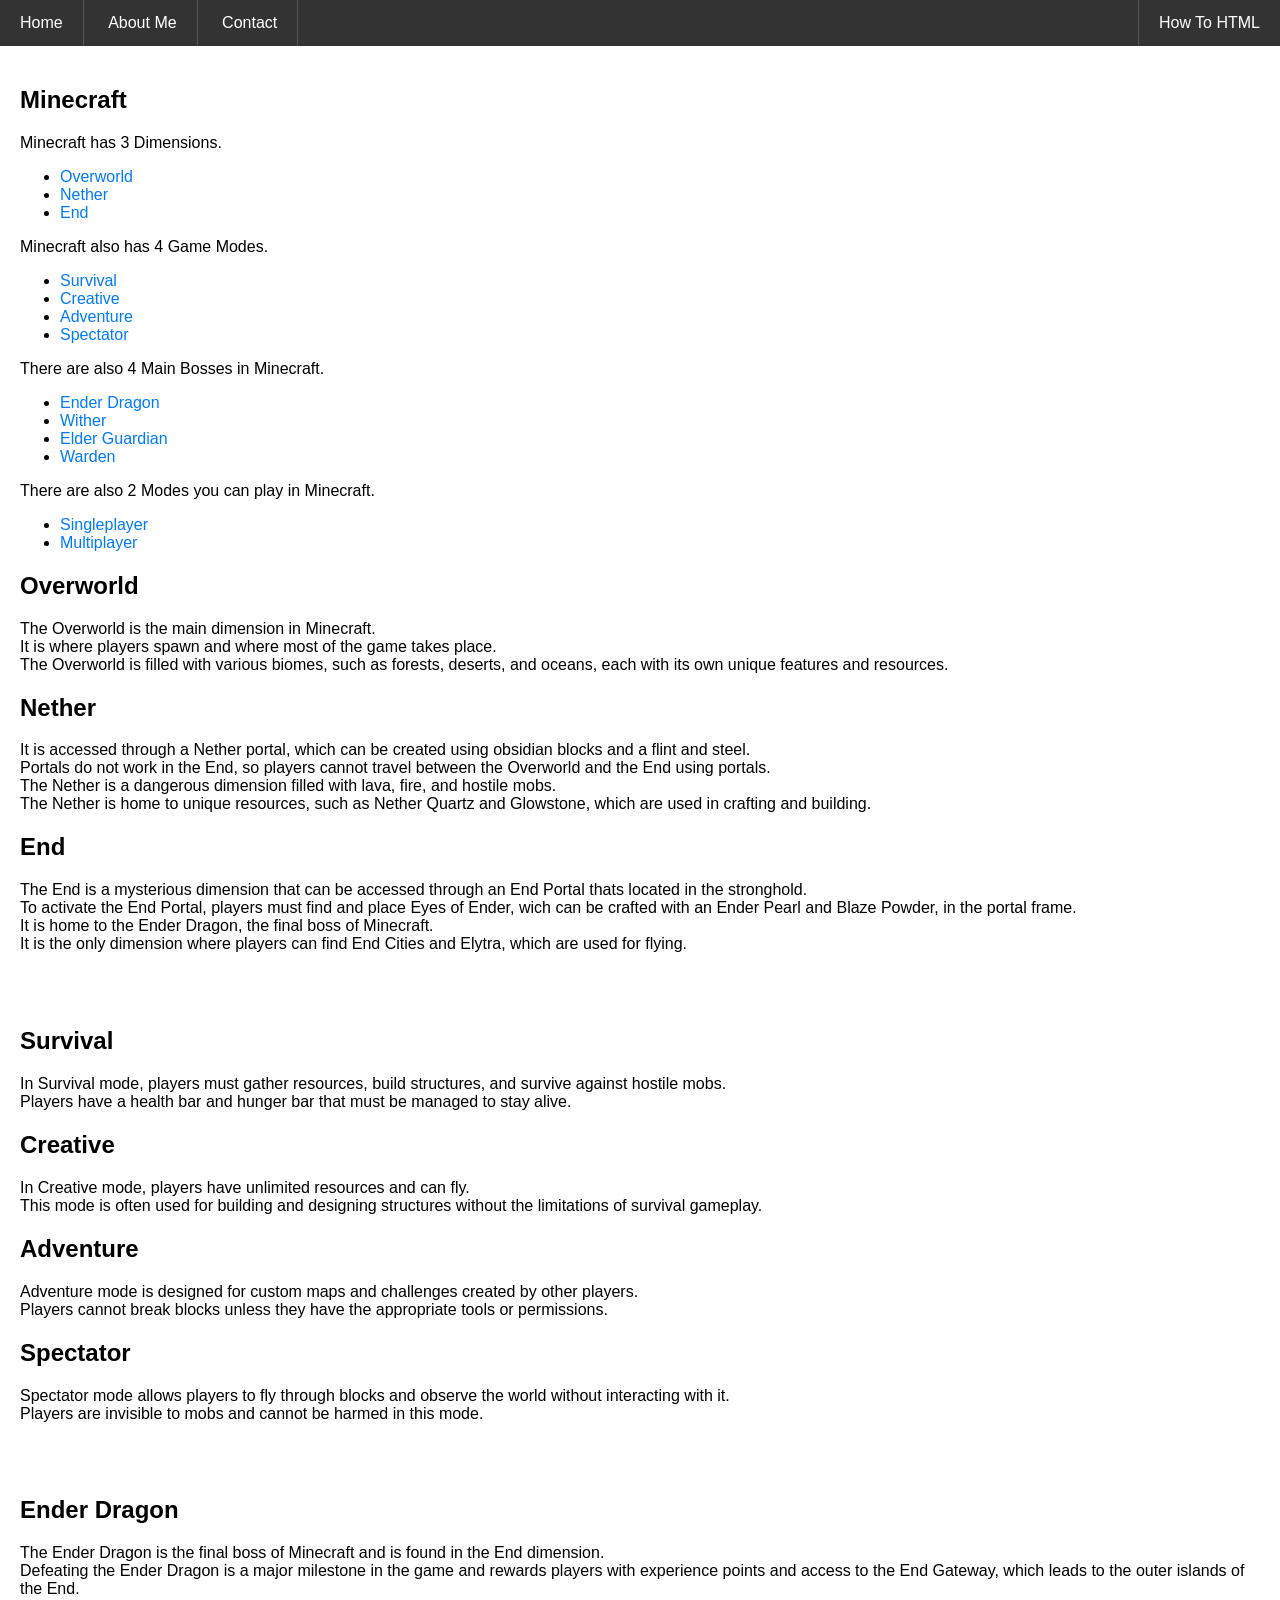
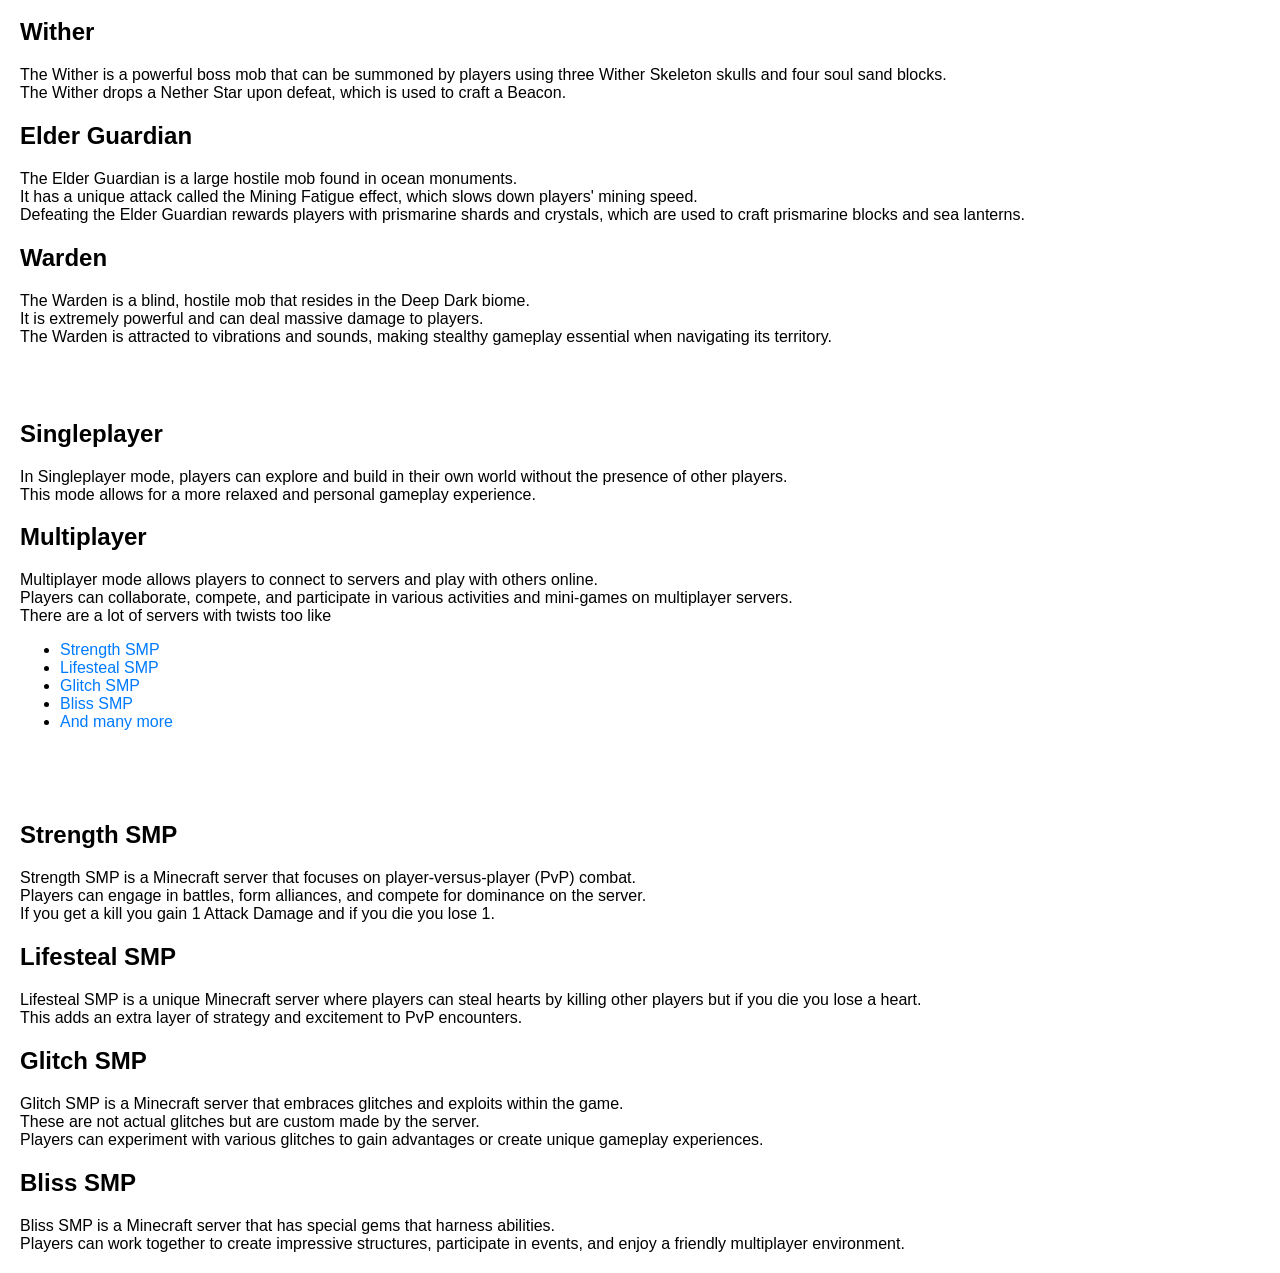
<file: index.html>
<!DOCTYPE html>
<html lang="en">
  <head>
    <meta charset="UTF-8" />
    <meta name="viewport" content="width=device-width, initial-scale=1.0" />
    <title>Home</title>
    <link rel="stylesheet" href="stylesheet.css" />
  </head>
  <body>
    <nav>
      <section class="nav-left">
        <a href="index.html">Home</a>
        <a href="about.html">About Me</a>
        <a href="contact.html">Contact</a>
      </section>
      <section class="nav-right">  
        <a href="htmltut.html">How To HTML</a>
      </section>
    </nav>
    <main>

      <section>
        <p><h1>Minecraft</h1></p>
        Minecraft has 3 Dimensions.
        <ul>
          <li><a href="#Overworld">Overworld</a></li>
          <li><a href="#Nether">Nether</a></li>
          <li><a href="#End">End</a></li>
        </ul>

        Minecraft also has 4 Game Modes.
        <ul>
          <li><a href="#Survival">Survival</a></li>
          <li><a href="#Creative">Creative</a></li>
          <li><a href="#Adventure">Adventure</a></li>
          <li><a href="#Spectator">Spectator</a></li>
        </ul>  

        There are also 4 Main Bosses in Minecraft.
        <ul>
          <li><a href="#EnderDragon">Ender Dragon</a></li>
          <li><a href="#Wither">Wither</a></li>
          <li><a href="#ElderGuardian">Elder Guardian</a></li>
          <li><a href="#Warden">Warden</a></li>
        </ul>

        There are also 2 Modes you can play in Minecraft. <br>
        <ul>
          <li><a href="#Singleplayer">Singleplayer</a></li>
          <li><a href="#Multiplayer">Multiplayer</a></li>
        </ul>
      </section>

      <section>
        <p><h2 id="Overworld">Overworld</h2></p>
        The Overworld is the main dimension in Minecraft. <br>
        It is where players spawn and where most of the game takes place. <br>
        The Overworld is filled with various biomes, such as forests, deserts, and oceans, each with its own unique features and resources. <br>
        <p><h2 id="Nether">Nether</h2></p>
        It is accessed through a Nether portal, which can be created using obsidian blocks and a flint and steel. <br>
        Portals do not work in the End, so players cannot travel between the Overworld and the End using portals. <br>
        The Nether is a dangerous dimension filled with lava, fire, and hostile mobs. <br>
        The Nether is home to unique resources, such as Nether Quartz and Glowstone, which are used in crafting and building. <br>
        <p><h2 id="End">End</h2></p>
        The End is a mysterious dimension that can be accessed through an End Portal thats located in the stronghold. <br>
        To activate the End Portal, players must find and place Eyes of Ender, wich can be crafted with an Ender Pearl and Blaze Powder, in the portal frame. <br>
        It is home to the Ender Dragon, the final boss of Minecraft. <br> 
        It is the only dimension where players can find End Cities and Elytra, which are used for flying. <br>
      </section>

      <br><br><br>

      <section>
        <p><h2 id="Survival">Survival</h2></p>
        In Survival mode, players must gather resources, build structures, and survive against hostile mobs. <br>
        Players have a health bar and hunger bar that must be managed to stay alive. <br>
        <p><h2 id="Creative">Creative</h2></p>
        In Creative mode, players have unlimited resources and can fly. <br>
        This mode is often used for building and designing structures without the limitations of survival gameplay. <br>
        <p><h2 id="Adventure">Adventure</h2></p>
        Adventure mode is designed for custom maps and challenges created by other players. <br>
        Players cannot break blocks unless they have the appropriate tools or permissions. <br>
        <p><h2 id="Spectator">Spectator</h2></p>
        Spectator mode allows players to fly through blocks and observe the world without interacting with it. <br>
        Players are invisible to mobs and cannot be harmed in this mode. <br>
      </section>

      <br><br><br>
      
      <section> 
        <p><h2 id="EnderDragon">Ender Dragon</h2></p>
        The Ender Dragon is the final boss of Minecraft and is found in the End dimension. <br>
        Defeating the Ender Dragon is a major milestone in the game and rewards players with experience points and access to the End Gateway, which leads to the outer islands of the End. <br>
        <p><h2 id="Wither">Wither</h2></p>
        The Wither is a powerful boss mob that can be summoned by players using three Wither Skeleton skulls and four soul sand blocks. <br>
        The Wither drops a Nether Star upon defeat, which is used to craft a Beacon. <br>
        <p><h2 id="ElderGuardian">Elder Guardian</h2></p>
        The Elder Guardian is a large hostile mob found in ocean monuments. <br>
        It has a unique attack called the Mining Fatigue effect, which slows down players' mining speed. <br>
        Defeating the Elder Guardian rewards players with prismarine shards and crystals, which are used to craft prismarine blocks and sea lanterns. <br>
        <p><h2 id="Warden">Warden</h2></p>
        The Warden is a blind, hostile mob that resides in the Deep Dark biome. <br>
        It is extremely powerful and can deal massive damage to players. <br>
        The Warden is attracted to vibrations and sounds, making stealthy gameplay essential when navigating its territory. <br>
      </section>

      <br><br><br>

      <section>
        <p><h2 id="Singleplayer">Singleplayer</h2></p>
        In Singleplayer mode, players can explore and build in their own world without the presence of other players. <br>
        This mode allows for a more relaxed and personal gameplay experience. <br>
        <p><h2 id="Multiplayer">Multiplayer</h2></p>
        Multiplayer mode allows players to connect to servers and play with others online. <br>
        Players can collaborate, compete, and participate in various activities and mini-games on multiplayer servers. <br>
        There are a lot of servers with twists too like
        <ul>
          <li><a href="#StrengthSMP">Strength SMP</a></li>
          <li><a href="#LifestealSMP">Lifesteal SMP</a></li>
          <li><a href="#GlitchSMP">Glitch SMP</a></li>
          <li><a href="#BlissSMP">Bliss SMP</a></li>
          <li><a href="#Multiplayer">And many more</a></li>
        </ul>
      </section>

      <br><br><br>

      <section>
        <p><h2 id="StrengthSMP">Strength SMP</h2></p>
        Strength SMP is a Minecraft server that focuses on player-versus-player (PvP) combat. <br>
        Players can engage in battles, form alliances, and compete for dominance on the server. <br>
        If you get a kill you gain 1 Attack Damage and if you die you lose 1. <br>
        <p><h2 id="LifestealSMP">Lifesteal SMP</h2></p>
        Lifesteal SMP is a unique Minecraft server where players can steal hearts by killing other players but if you die you lose a heart. <br>
        This adds an extra layer of strategy and excitement to PvP encounters. <br>
        <p><h2 id="GlitchSMP">Glitch SMP</h2></p>
        Glitch SMP is a Minecraft server that embraces glitches and exploits within the game. <br>
        These are not actual glitches but are custom made by the server. <br>
        Players can experiment with various glitches to gain advantages or create unique gameplay experiences. <br>
        <p><h2 id="BlissSMP">Bliss SMP</h2></p>
        Bliss SMP is a Minecraft server that has special gems that harness abilities. <br>
        Players can work together to create impressive structures, participate in events, and enjoy a friendly multiplayer environment. <br>
    </main>
  </body>
</html>
</file>
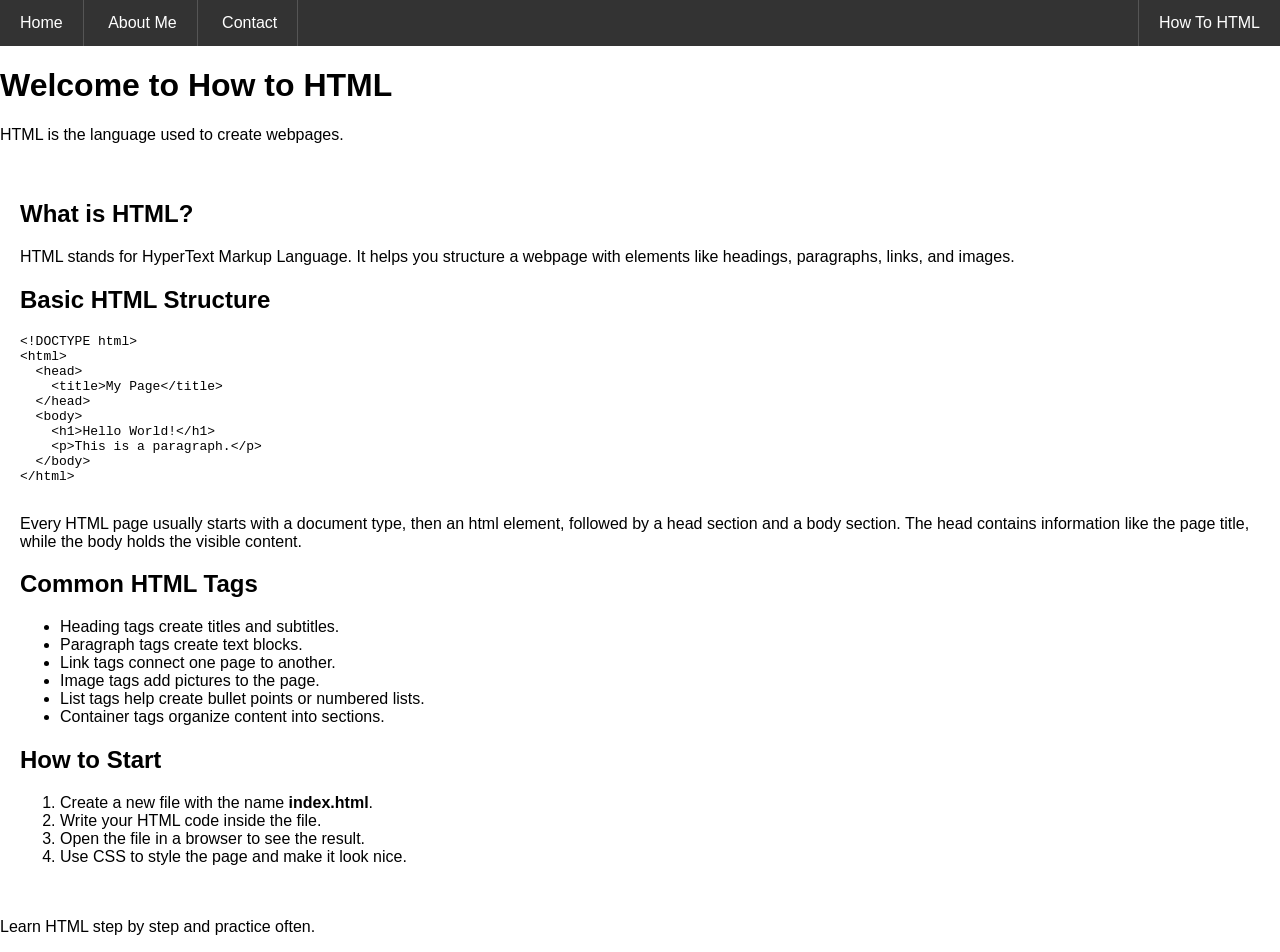
<file: htmltut.html>
<!DOCTYPE html>
<html lang="en">
  <head>
    <meta charset="UTF-8" />
    <meta name="viewport" content="width=device-width, initial-scale=1.0" />
    <title>How to HTML</title>
    <link rel="stylesheet" href="stylesheet.css" />
  </head>
  <body>
    <nav>
      <section class="nav-left">
        <a href="index.html">Home</a>
        <a href="about.html">About Me</a>
        <a href="contact.html">Contact</a>
      </section>
      <section class="nav-right">  
        <a href="htmltut.html">How To HTML</a>
      </section>
    </nav>

    <header>
      <h1>Welcome to How to HTML</h1>
      <p>HTML is the language used to create webpages.</p>
    </header>

    <main>
      <section>
        <h2>What is HTML?</h2>
        <p>
          HTML stands for HyperText Markup Language. It helps you structure a webpage
          with elements like headings, paragraphs, links, and images.
        </p>
      </section>

      <section>
        <h2>Basic HTML Structure</h2>
        <pre>
&lt;!DOCTYPE html&gt;
&lt;html&gt;
  &lt;head&gt;
    &lt;title&gt;My Page&lt;/title&gt;
  &lt;/head&gt;
  &lt;body&gt;
    &lt;h1&gt;Hello World!&lt;/h1&gt;
    &lt;p&gt;This is a paragraph.&lt;/p&gt;
  &lt;/body&gt;
&lt;/html&gt;
        </pre>
        <p>
          Every HTML page usually starts with a document type, then an html element,
          followed by a head section and a body section. The head contains information
          like the page title, while the body holds the visible content.
        </p>
      </section>

      <section>
        <h2>Common HTML Tags</h2>
        <ul>
          <li>Heading tags create titles and subtitles.</li>
          <li>Paragraph tags create text blocks.</li>
          <li>Link tags connect one page to another.</li>
          <li>Image tags add pictures to the page.</li>
          <li>List tags help create bullet points or numbered lists.</li>
          <li>Container tags organize content into sections.</li>
        </ul>
      </section>

      <section>
        <h2>How to Start</h2>
        <ol>
          <li>Create a new file with the name <strong>index.html</strong>.</li>
          <li>Write your HTML code inside the file.</li>
          <li>Open the file in a browser to see the result.</li>
          <li>Use CSS to style the page and make it look nice.</li>
        </ol>
      </section>
    </main>

    <footer>
      <p>Learn HTML step by step and practice often.</p>
    </footer>
  </body>
</html>
</file>
<file: stylesheet.css>
body {
    font-family: Arial, sans-serif;
    margin: 0;
    padding: 0;
}

nav {
    display: flex;
    justify-content: space-between;
    background-color: #333;
}

.nav-left a {
    color: white;
    text-decoration: none;
    padding: 14px 20px;
    margin: 0;
    display: inline-block;
    border-right: 1px solid #555;
}

.nav-right a {
    color: white;
    text-decoration: none;
    padding: 14px 20px;
    margin: 0;
    display: inline-block;
    border-left: 1px solid #555;
}

nav a:hover {
    background-color: #222;
}

main {
    padding: 20px;
}

li a {
    text-decoration: none;
    color: #007bff;
}
</file>
